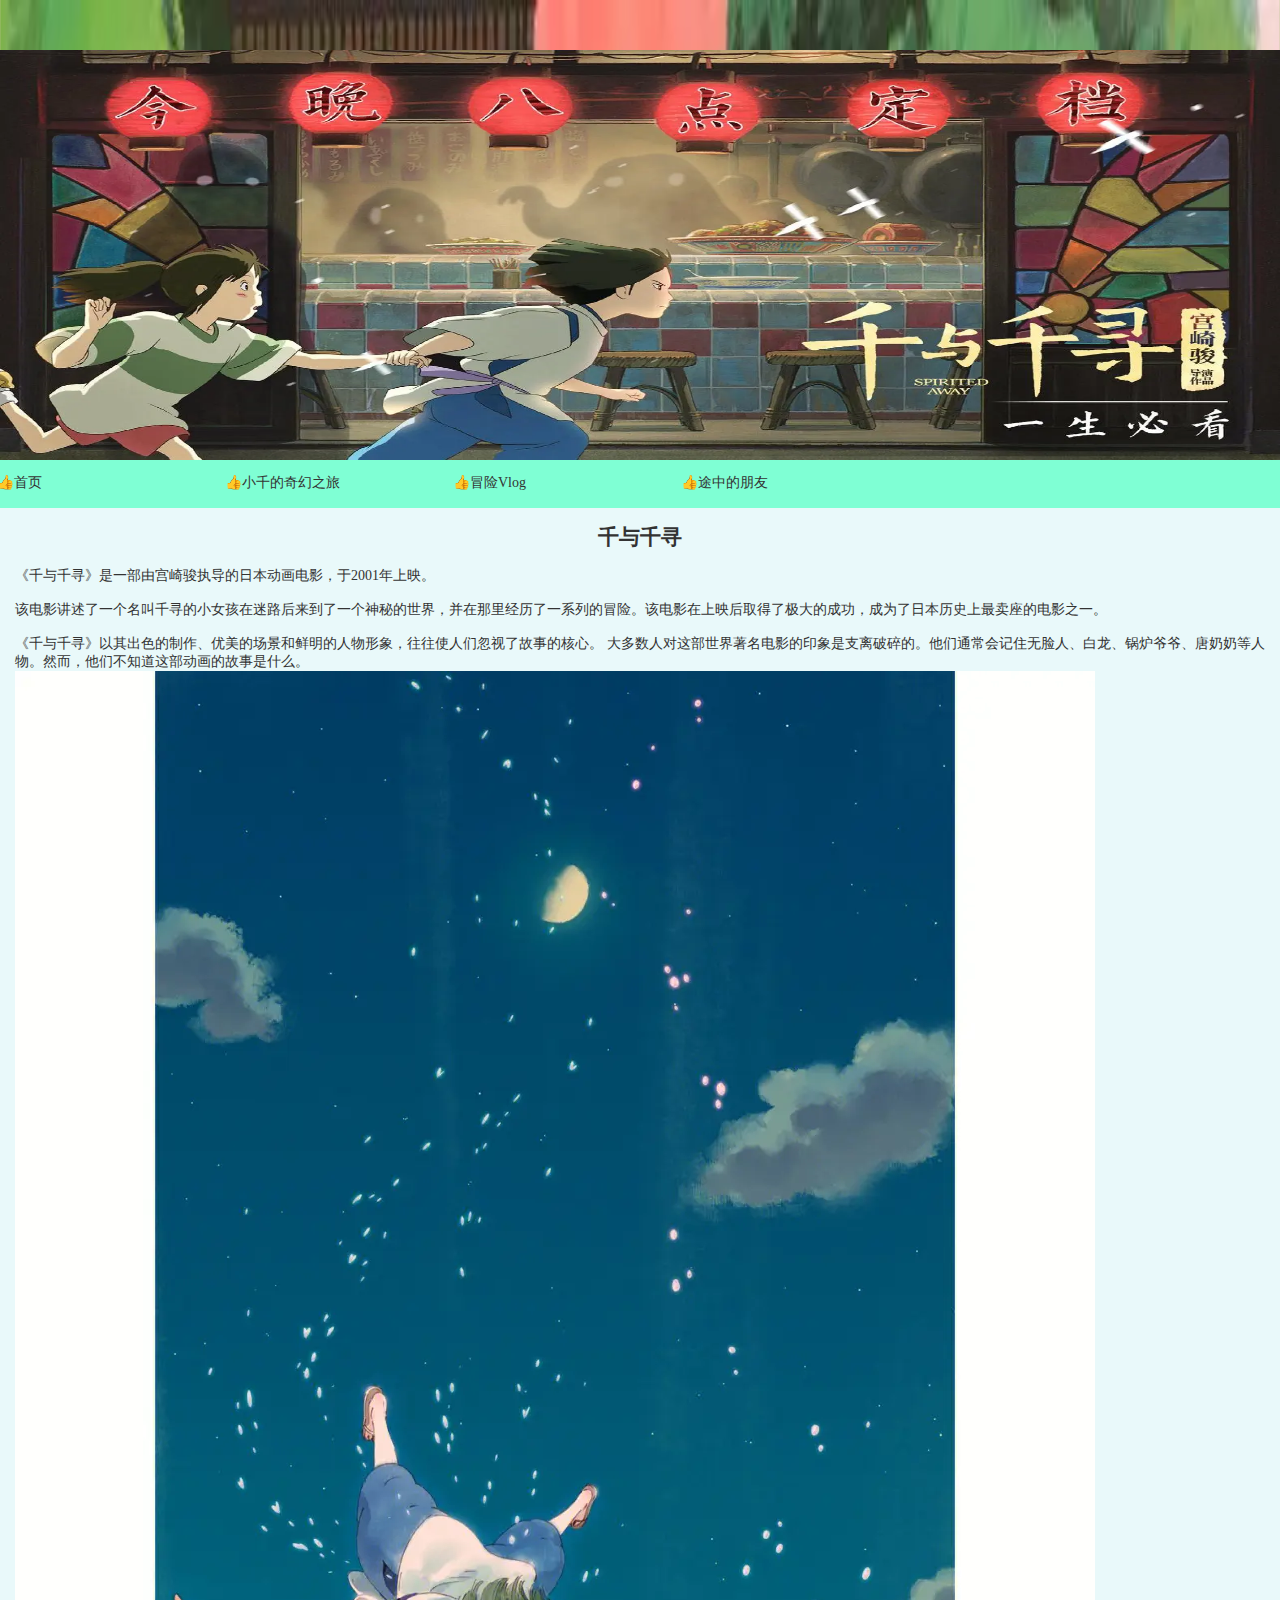
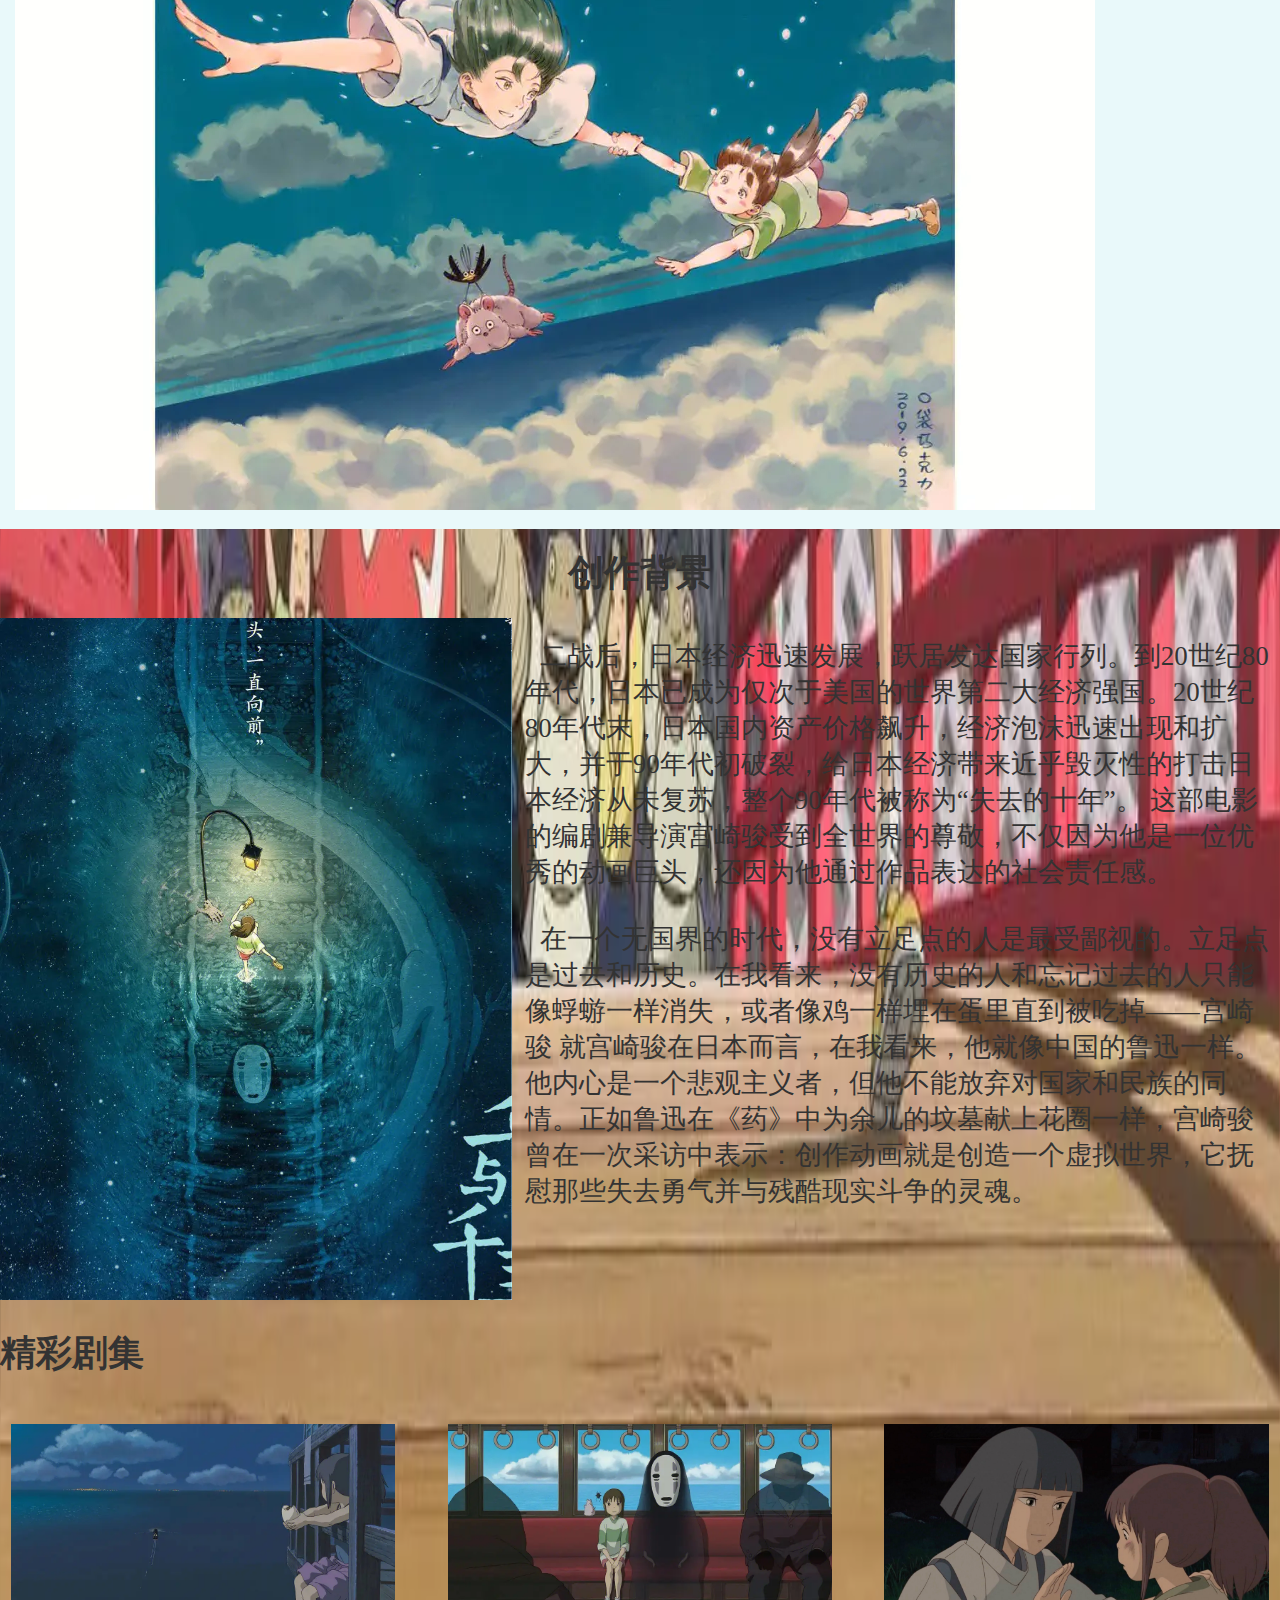
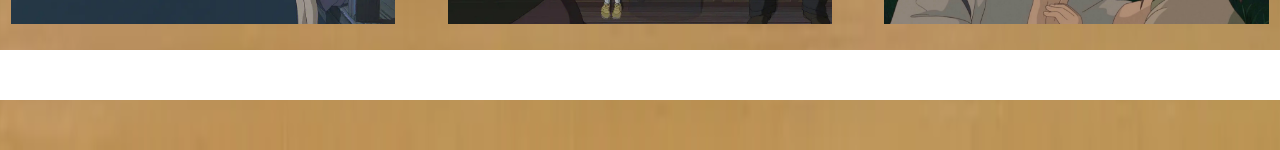
<file: 千与千寻/index.html>
<!DOCTYPE html>
<html>
    <head>
     <meta charset="utf-8">
     <link type="text/css" rel="stylesheet" href="css/style.css" />
    <title>神隐少女-千与千寻</title>
    </head>
    <body>
            <div class="warpin">
                <div class="banner"><img src="images/23.webp" alt="千与千寻" height="550px"></div>
                <header>
                <ul>
                    <li><a href="index.html">首页</a></li>
                    <li><a href="summ.html">小千的奇幻之旅</a></li>
                    <li><a href="picture.html">冒险Vlog</a></li>
                    <li><a href="people.html">途中的朋友</a></li>
                </ul>
            </header>
        
        <div class="con">
           <div class="top clearfix">
              <h2 style="text-align: center;">千与千寻</h2><br>
              <p>
                《千与千寻》是一部由宫崎骏执导的日本动画电影，于2001年上映。<br>
                        <br> 该电影讲述了一个名叫千寻的小女孩在迷路后来到了一个神秘的世界，并在那里经历了一系列的冒险。该电影在上映后取得了极大的成功，成为了日本历史上最卖座的电影之一。
						<br>
						<br>《千与千寻》以其出色的制作、优美的场景和鲜明的人物形象，往往使人们忽视了故事的核心。

大多数人对这部世界著名电影的印象是支离破碎的。他们通常会记住无脸人、白龙、锅炉爷爷、唐奶奶等人物。然而，他们不知道这部动画的故事是什么。
              </p>
           </div>
            <div class="pic"> <img src="images/18.webp"/> </div>
        </div>
         <div class="title">
                <h2 style="text-align: center;">创作背景</h2>
            </div>
            <div class="top clearfix">
                <div class="texts"> <img src="images/19.webp" />
                </div>
                <div class="pics">
                    <p>
                        二战后，日本经济迅速发展，跃居发达国家行列。到20世纪80年代，日本已成为仅次于美国的世界第二大经济强国。20世纪80年代末，日本国内资产价格飙升，经济泡沫迅速出现和扩大，并于90年代初破裂，给日本经济带来近乎毁灭性的打击日本经济从未复苏，整个90年代被称为“失去的十年”。

这部电影的编剧兼导演宫崎骏受到全世界的尊敬，不仅因为他是一位优秀的动画巨头，还因为他通过作品表达的社会责任感。



                    </p><br>

                    <p>
                        在一个无国界的时代，没有立足点的人是最受鄙视的。立足点是过去和历史。在我看来，没有历史的人和忘记过去的人只能像蜉蝣一样消失，或者像鸡一样埋在蛋里直到被吃掉——宫崎骏

就宫崎骏在日本而言，在我看来，他就像中国的鲁迅一样。他内心是一个悲观主义者，但他不能放弃对国家和民族的同情。正如鲁迅在《药》中为余儿的坟墓献上花圈一样，宫崎骏曾在一次采访中表示：创作动画就是创造一个虚拟世界，它抚慰那些失去勇气并与残酷现实斗争的灵魂。

                    </p>
                </div>
            </div>
            <div class="tupian">
                <div class="title">
                    <h2>精彩剧集</h2>
                </div>
                <ul class="clearfix">
                    <li><img src="images/7.webp" /></li>
                    <li><img src="images/6.webp" /></li>
                    <li><img src="images/2.jpg"/></li>
                </ul>
            </div>
        </div>
        <footer>
            <p>快来和千寻一起冒险吧</p>
        </footer>
      </div>
    </body>
</html>
</file>
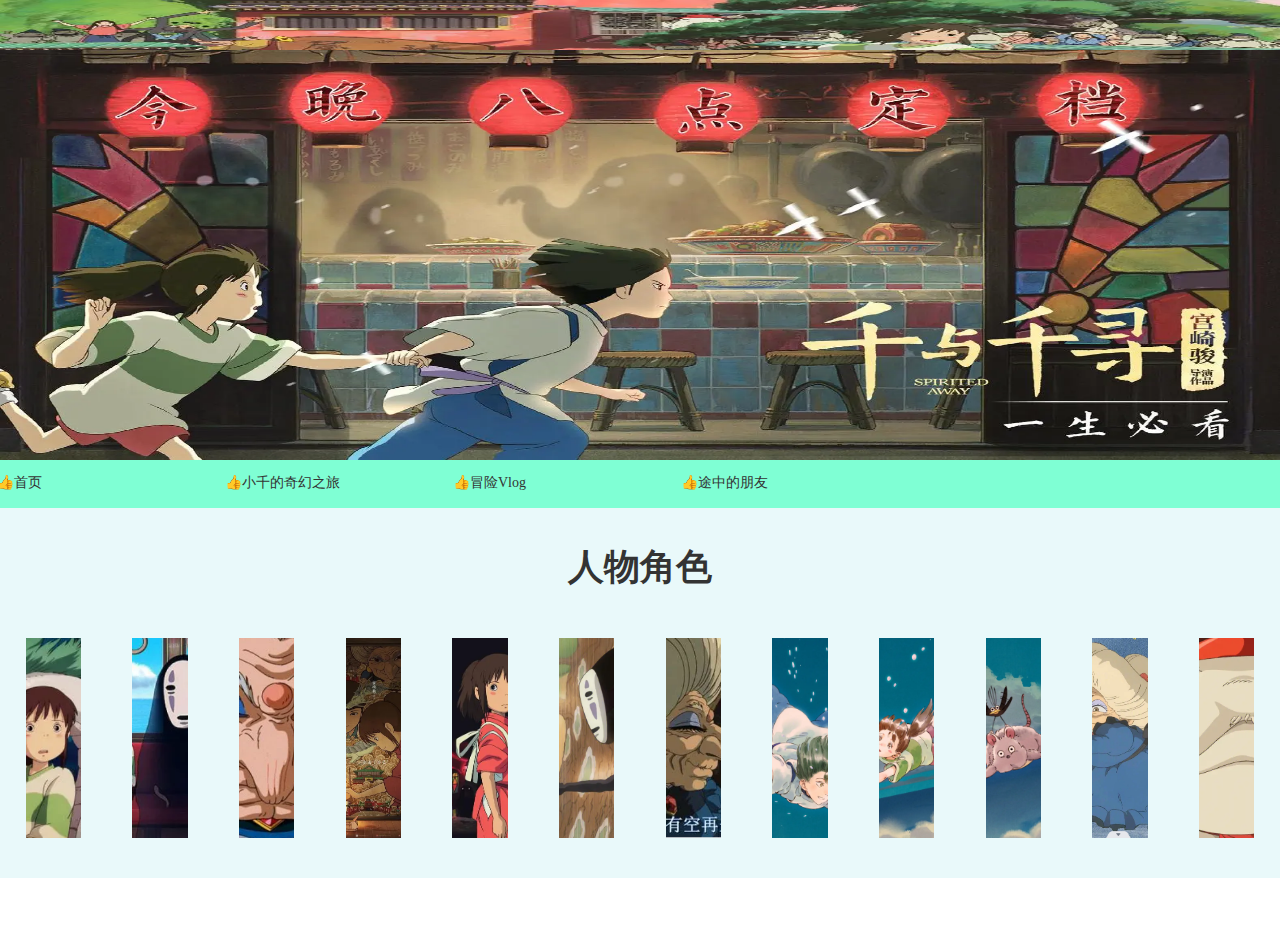
<file: 千与千寻/people.html>
<!DOCTYPE html>
<html>
    <head>
     <meta charset="utf-8">
     <link type="text/css" rel="stylesheet" href="css/style.css" />
    <title>神隐少女-千与千寻</title>
    </head>
    <body>
        <header>
            <div class="warpin">
                <div class="banner"><img src="images/23.webp" alt="千与千寻" height="550px"></div>
                <header>
                <ul>
                    <li><a href="index.html">首页</a></li>
                    <li><a href="summ.html">小千的奇幻之旅</a></li>
                    <li><a href="picture.html">冒险Vlog</a></li>
                    <li><a href="people.html">途中的朋友</a></li>
                </ul>
                </header>
            
        

        <div class="con">
            <div class="tupian">
                <div class="title">
                    <h2 class="jz">人物角色</h2>
                </div>
                <ul class="clearfix">
                    
                    <li><img src="images/人物海报/01.webp"/></li>
                    <li><img src="images/人物海报/02.webp"/></li>
                    <li><img src="images/人物海报/03.webp"/></li>
                    <li><img src="images/人物海报/4.webp" /></li>
                    <li><img src="images/人物海报/5.webp" /></li>
                    <li><img src="images/人物海报/12.webp"/></li>
                    <li><img src="images/人物海报/04.webp"/></li>
                    <li><img src="images/人物海报/15.webp"/></li>
					<li><img src="images/人物海报/16.webp"/></li>
                    <li><img src="images/人物海报/17.webp"/></li>
                    <li><img src="images/人物海报/24.png"/></li>
                    <li><img src="images/人物海报/29.webp"/></li>
                    
                </ul>
            </div>
        </div>
        
        <footer>
            <p>快来和千寻一起冒险吧</p>
        </footer>
        </div>
    </body>
</html>
</file>
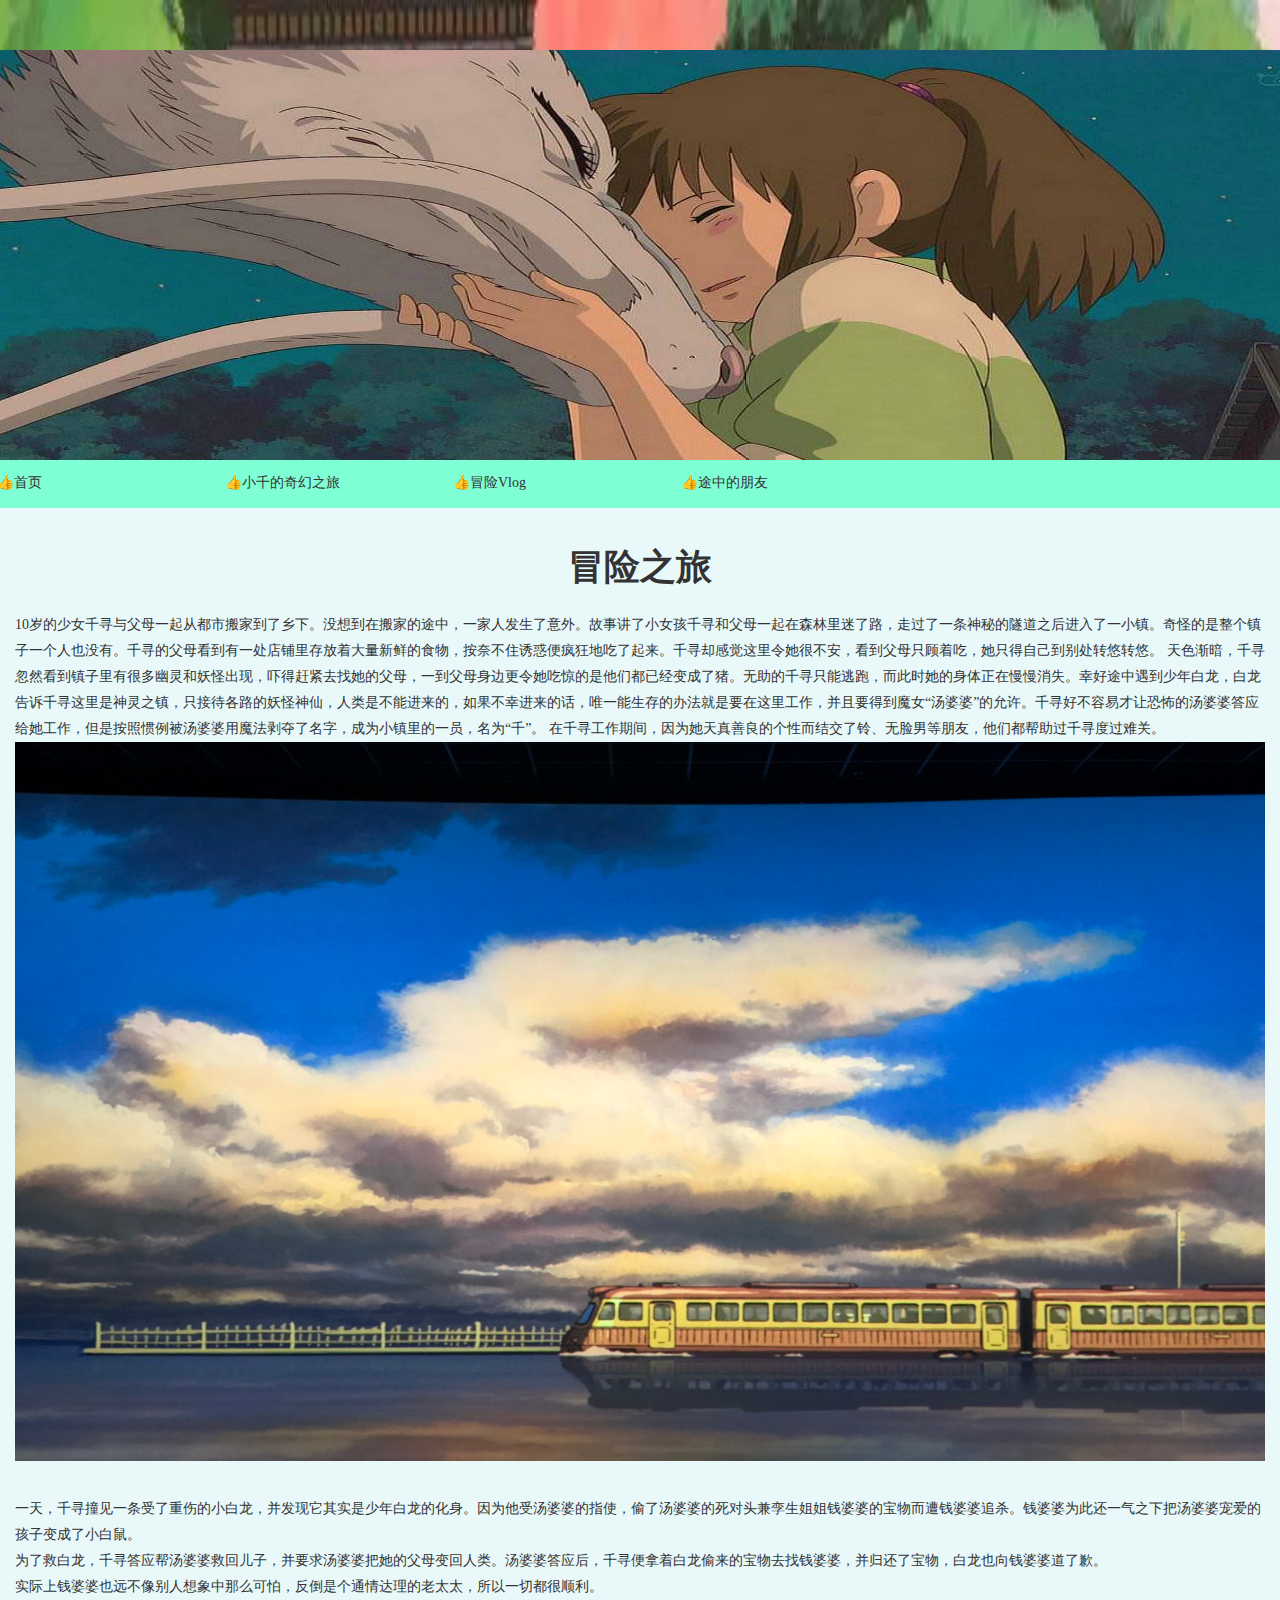
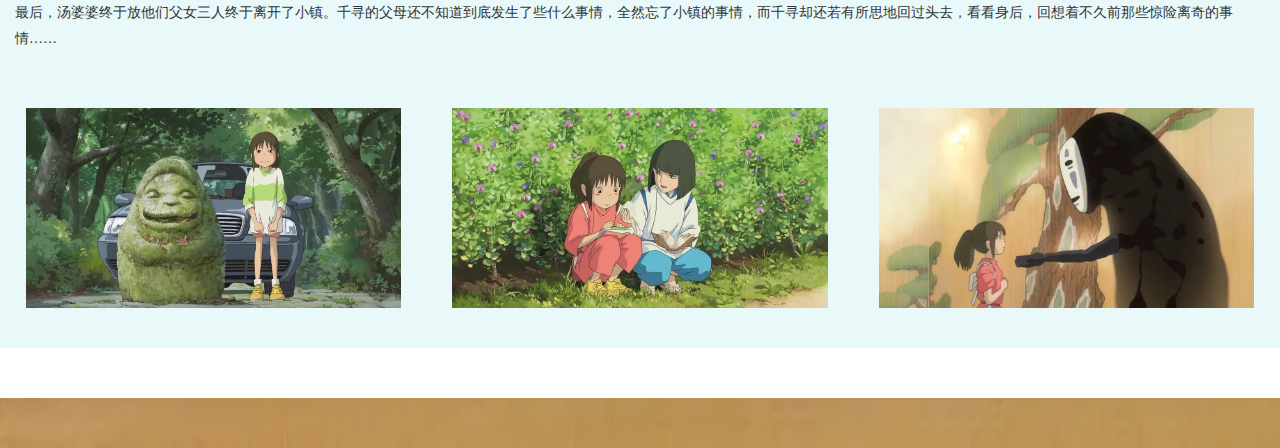
<file: 千与千寻/summ.html>
<!DOCTYPE html>
<html>
    <head>
     <meta charset="utf-8">
     <link type="text/css" rel="stylesheet" href="css/style.css" />
    <title>神隐少女的冒险过程</title>
    </head>
    <body>
        
            <div class="warpin">
                <div class="banner"><img src="images/1.jpg" ></div>
            <header>
                <ul>
                    <li><a href="index.html">首页</a></li>
                    <li><a href="summ.html">小千的奇幻之旅</a></li>
                    <li><a href="picture.html">冒险Vlog</a></li>
                    <li><a href="people.html">途中的朋友</a></li>
                </ul>
            </header>
            
        
          <div class="con">
            <div class="title">
                <h2 class="jz">冒险之旅</h2>
            </div>
            <div class="pinglun">
                <div class="text">
                    <p>
                        10岁的少女千寻与父母一起从都市搬家到了乡下。没想到在搬家的途中，一家人发生了意外。故事讲了小女孩千寻和父母一起在森林里迷了路，走过了一条神秘的隧道之后进入了一小镇。奇怪的是整个镇子一个人也没有。千寻的父母看到有一处店铺里存放着大量新鲜的食物，按奈不住诱惑便疯狂地吃了起来。千寻却感觉这里令她很不安，看到父母只顾着吃，她只得自己到别处转悠转悠。
天色渐暗，千寻忽然看到镇子里有很多幽灵和妖怪出现，吓得赶紧去找她的父母，一到父母身边更令她吃惊的是他们都已经变成了猪。无助的千寻只能逃跑，而此时她的身体正在慢慢消失。幸好途中遇到少年白龙，白龙告诉千寻这里是神灵之镇，只接待各路的妖怪神仙，人类是不能进来的，如果不幸进来的话，唯一能生存的办法就是要在这里工作，并且要得到魔女“汤婆婆”的允许。千寻好不容易才让恐怖的汤婆婆答应给她工作，但是按照惯例被汤婆婆用魔法剥夺了名字，成为小镇里的一员，名为“千”。
在千寻工作期间，因为她天真善良的个性而结交了铃、无脸男等朋友，他们都帮助过千寻度过难关。
                        <br>
                        <img src="images/5.jpg" width="100%" height="719" /> <br>
                        <br>一天，千寻撞见一条受了重伤的小白龙，并发现它其实是少年白龙的化身。因为他受汤婆婆的指使，偷了汤婆婆的死对头兼孪生姐姐钱婆婆的宝物而遭钱婆婆追杀。钱婆婆为此还一气之下把汤婆婆宠爱的孩子变成了小白鼠。
                        <br> 为了救白龙，千寻答应帮汤婆婆救回儿子，并要求汤婆婆把她的父母变回人类。汤婆婆答应后，千寻便拿着白龙偷来的宝物去找钱婆婆，并归还了宝物，白龙也向钱婆婆道了歉。
                        <br> 实际上钱婆婆也远不像别人想象中那么可怕，反倒是个通情达理的老太太，所以一切都很顺利。
                        <br> 最后，汤婆婆终于放他们父女三人终于离开了小镇。千寻的父母还不知道到底发生了些什么事情，全然忘了小镇的事情，而千寻却还若有所思地回过头去，看看身后，回想着不久前那些惊险离奇的事情……
                        <br>
                    </p>
                </div>
            </div>
            <div class="tupian">
                <ul class="clearfix">
                    <li><img src="images/10.webp" /></li>
                    <li><img src="images/8.webp" /></li>
                    <li><img src="images/12.webp" /></li>
                </ul>
            </div>
          </div>
        <footer>
            <p>快来和千寻一起冒险吧</p>
        </footer>
        </div>
    </body>
</html>
</file>
<file: 千与千寻/css/style.css>
/*通用类*/

* {
    margin: 0;
    padding: 0;
}

body {
    margin: 0 auto;
    font-size: 14px;
    background:url("../images/20.webp");
    background-size: 100% 100%;
    color: #333;
    position: relative;
    padding-top: 50px;
    padding-bottom: 50px;
}

img {
    border: none;
}

a {
    cursor: pointer;
    color: #333;
    text-decoration: none;
    outline: none;
}

ul {
    list-style-type:  "\1F44D";
    display: flex;
    flex: auto;

}
li{
    width: 200px;
    margin: 1em;
    padding: auto;
}

.jz {
    text-align: center;
}


em {
    font-style: normal;
}

.lt {
    float: left;
}

.rt {
    float: right;
}

div.clear {
    font: 0px Arial;
    line-height: 0;
    height: 0px;
    overflow: hidden;
    clear: both;
}

.clearfix::after {
    content: "";
    display: block;
    clear: both;
}
.nav{ }

/*wrapin 主体容器宽度*/

.wrapin {
    width: 1259px;
    margin-left: auto;
    margin-right: auto;
    margin-top: -50px;
}

header {
    height: 48px;
    background-color: aquamarine;  
    
}

.nav li {
    background: #D3D3D3;
    line-height: 50px;
    float: left;
    width: 25%;
    text-align: center;
    font-size: 19px;
}

.nav li a {
    color: rgba(0,0,0,1.00);
}

.banner {
    display: block;
}

.banner img {
    width: 100%;
    display: block;
    height: 100%;
}

.banner {
    width: 100%;
    height: 410px;
    overflow: hidden;
    position: relative;
}

.con {
    padding: 15px;
    background: rgb(233, 249, 250);
}

.top .text {
    float: left;
    width: 57%;
    line-height: 33px;
    font-size: 26px;
    text-indent: 50px;
}

.top .pic {
    float: right;
    width: 39%;
    margin-top: 2px;
}

.top .texts {
    float: left;
    width: 40%;
    line-height: 26px;
    height: 90%;
}

.top .pics {
    float: right;
    width: 59%;
    margin-top: 20px;
    font-size: 27px;
    text-indent: 15px;
}

.top .pic img {
    width: 97%;
}

.top .texts img {
    width: 100%;
}

.title {
    padding: 20px 0;
}

.title h2 {
    font-size: 36px;
    color: #333;
}

.tupian ul {
    margin: 0 -15px;
}

.tupian ul li {
    width: 29.33%;
    float: left;
    padding: 0;
	margin:2%;
    box-sizing: border-box;
	overflow: hidden;
}

.tupian ul li img {
    width: 100%;
	transition: all 0.6s;
    height: 200px;
	display:block;
    object-fit: cover;
}
.tupian ul li:hover img{
transform: scale(1.4);
}
.pinglun {
    line-height: 26px;
    color: #333;
    font-size: 14px;
    padding-bottom: 30px;
}

footer {
    background: #fff;
    text-align: center;
    color: #fff;
    line-height: 50px;
}
</file>
